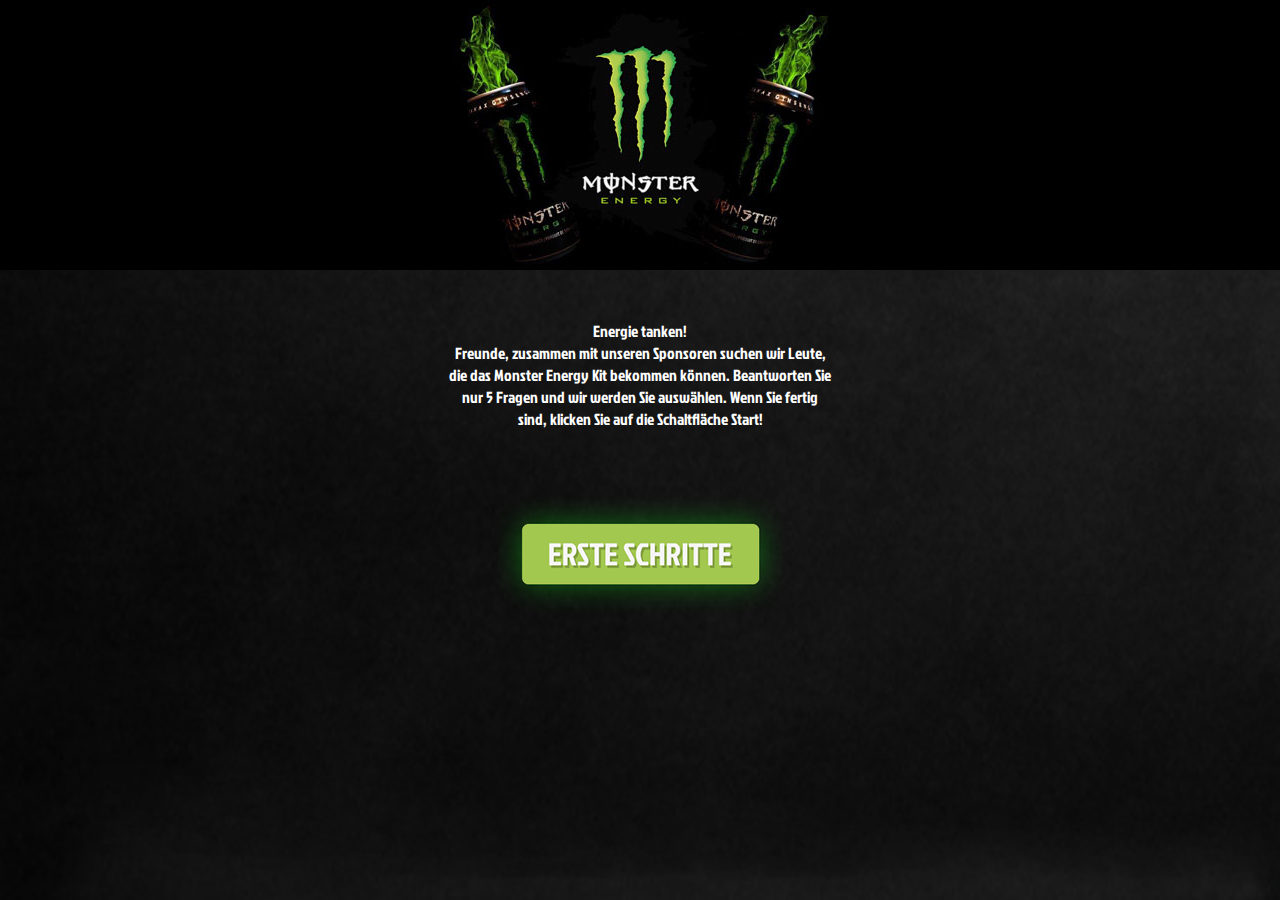
<file: index.html>
<!DOCTYPE html>
<html lang="en">

<head>
    <meta charset="UTF-8">
    <title>Monster</title>
    <link href="https://fonts.googleapis.com/css2?family=Jockey+One&display=swap" rel="stylesheet">
    <meta name="viewport" content="width=device-width, initial-scale=1">
    <style type="text/css">
    * {
        margin: 0;
        padding: 0;
    }

    html {
        box-sizing: border-box;
    }

    body {
    	height: 100vh;
        font-family: 'Jockey One', sans-serif;
        color: #fff;
        background-color: #000;
    }

    header {
        min-height: 270px;
        width: 100%;
        height: 30%;
        background: url(bg-header.jpg) no-repeat center top;
    }

    a {
        text-decoration: none;
        color: #fff;
        outline: none;
    }

    section {
    	background-color: #141414;
    	min-height: 70%;		
        background: url(bg.jpg) no-repeat center bottom;
        background-size: cover;
    }

    .container {
        max-width: 480px;
        margin: 0 auto;
        padding-bottom: 40px;
    }

    .content {
        padding-top: 50px;
        text-align: center;
    }

    .content__title,
    .question {}

    .content__text {
        margin-top: 25px;
        margin-bottom: 30px;
    }

    .btn {
        outline: none;
        width: 300px;
        margin: 0 auto;
    }

    .answers__item {
    	text-transform: uppercase;
        margin: 0 auto;
        background-color: #a2c84f;
        border-radius: 8px;
        width: 255px;
    }

    .btn_go,
    .btn_last {
	background-color: transparent!important;
	border-radius: 0;
	width: auto;
	}	

    .question {
        width: 80%;
        margin-left: auto;
        margin-right: auto;
    }

    .question__item:not(last-child) {
        margin-bottom: 30px;
    }

    .answers {
        margin-top: 30px;
    }

    .answers__item {
        padding-top: 13px;
        padding-bottom: 15px;
        line-height: 15px;
    }


    .answers__last {
        padding-top: 13px;
        padding-bottom: 15px;
        line-height: 15px;
        margin: 0 auto;
        background-color: #13ac17;
        border-radius: 8px;
        width: 255px;
    }


    .answers__item:not(first-child) {
        margin-top: 10px;

    }
    </style>
</head>

<body>
    <header>
    </header>
    <section>
        <div class="container">
            <div class="content">
                <div class="question">
                </div>
                <div class="answers">
                </div>
            </div>
        </div>
    </section>
    <script type="text/javascript">
    // Ссылка для последней страницы
    const utm = window.location.search.replace( '?', ''); 
	const link = "http://google.com/";
	var final = link + utm;
	let a_href = final;
    const quiz = [{
            "q": {
                "1": "Energie tanken!<br>Freunde, zusammen mit unseren Sponsoren suchen wir Leute, die das Monster Energy Kit bekommen können. Beantworten Sie nur 5 Fragen und wir werden Sie auswählen. Wenn Sie fertig sind, klicken Sie auf die Schaltfläche Start!"
            },
            "a": {
                "1": ""
            }
        },
        {
            "q": { "1": "Welchen von unseren Geschmäckern bevorzugen Sie?" },
            "a": {
                "1": "Monster Energie",
                "2": "Monster der arzt",
                "3": "Monster ultra",
                "4": "Monster khaos"
            }
        },
        {
            "q": { "1": "Was ist Ihnen bei der Auswahl eines Getränks wichtig?" },
            "a": {
                "1": "Preis",
                "2": "Produktqualität",
                "3": "Verfügbarkeit in lagern"
            }
        },
        {
            "q": { "1": "Hast du jemals Monster Energy Awards gewonnen?" },
            "a": {
                "1": "JA",
                "2": "NEIN"
            }
        },
        {
            "q": {
                "1": "Entspricht die Qualität des Monster Energy Drinks Ihren Erwartungen?"
            },
            "a": {
                "1": "Vollständige einhaltung",
                "2": "Nicht immer",
                "3": "überspringen"
            }
        },
         {
            "q": { "1": "Würden Sie Monster Energy Ihren Freunden und Bekannten empfehlen?"},
            "a": {
                "1": "JA",
                "2": "NEIN"
            }
        },
        {
            "q": {
                "1": "Großartig! <br> Vielen Dank für Ihre Antworten. Folgen Sie nun dem Link zu der Site, auf der Sie Ihre E-Mail-Adresse eingeben müssen. Wir können dies nutzen, um Sie so schnell wie möglich zu kontaktieren und Ihnen mitzuteilen, wie und wo Sie den Preis bestimmen können."
            },
            "a": {
                "1": ""
            }
        }
    ];
    window.onload = function() {


        let step = 0;

        showQuestion();
        document.onclick = function(event) {
            event.stopPropagation();
            if (event.target.classList.contains('answers__item')) {
                step++;
                showQuestion(step);
            }
        }

        function showQuestion(questionNumber) {
            let question = '';
            for (let key in quiz[step]['q']) {
                question += `<div class="question__item">${quiz[step]['q'][key]}</div>`;
            }
            document.querySelector(".question").innerHTML = question;
            let answer = '';
            if (step == 0) {
                answer += `<div class="answers__item btn_go"><img class="answers__item btn_go" src="btn_go.png"></div>`;
            }
            if (step == 6) {
                answer += `<div class="btn_last"><a href="${a_href}"><img src="btn_last.png"></a></div>`;
            }
            if (step > 0 && step < 6) {
                for (let key in quiz[step]['a']) {
                    answer += `<div class="answers__item">${quiz[step]['a'][key]}</div>`;
                }
            }
            document.querySelector(".answers").innerHTML = answer;
        }
    }
    </script>
</body>

</html>
</file>
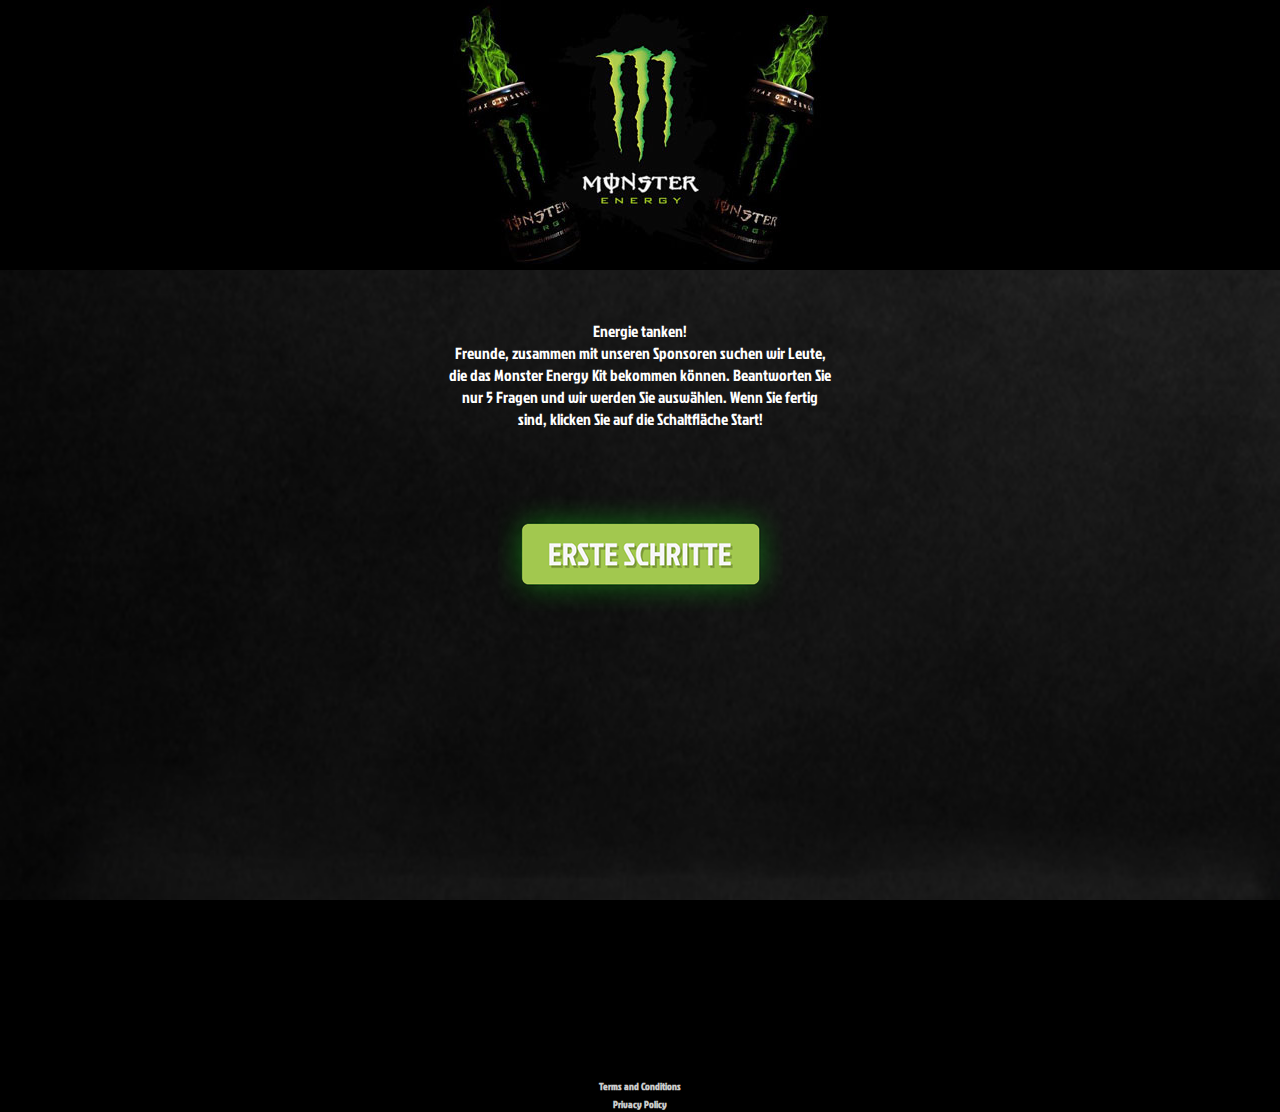
<file: 2.html>
<!DOCTYPE html>
<html lang="en">

<head>
    <meta charset="UTF-8">
    <title>Monster</title>
    <link href="https://fonts.googleapis.com/css2?family=Jockey+One&display=swap" rel="stylesheet">
    <meta name="viewport" content="width=device-width, initial-scale=1">
    <style type="text/css">
    * {
        margin: 0;
        padding: 0;
    }

    html {
        box-sizing: border-box;
    }

    body {
    	height: 100vh;
        font-family: 'Jockey One', sans-serif;
        color: #fff;
        background-color: #000;
    }

    header {
        min-height: 270px;
        width: 100%;
        height: 30%;
        background: url(bg-header.jpg) no-repeat center top;
    }

    a {
        text-decoration: none;
        color: #fff;
        outline: none;
    }

    section {
    	background-color: #141414;
    	min-height: 70%;		
        background: url(bg.jpg) no-repeat center bottom;
        background-size: cover;
    }

    .container {
        max-width: 480px;
        margin: 0 auto;
        padding-bottom: 40px;
    }

    .content {
        padding-top: 50px;
        text-align: center;
    }

    .content__title,
    .question {}

    .content__text {
        margin-top: 25px;
        margin-bottom: 30px;
    }

    .btn {
        outline: none;
        width: 300px;
        margin: 0 auto;
    }

    .answers__item {
    	text-transform: uppercase;
        margin: 0 auto;
        background-color: #a2c84f;
        border-radius: 8px;
        width: 255px;
    }

    .btn_go,
    .btn_last {
	background-color: transparent!important;
	border-radius: 0;
	width: auto;
	}	

    .question {
        width: 80%;
        margin-left: auto;
        margin-right: auto;
    }

    .question__item:not(last-child) {
        margin-bottom: 30px;
    }

    .answers {
        margin-top: 30px;
    }

    .answers__item {
        padding-top: 13px;
        padding-bottom: 15px;
        line-height: 15px;
    }


    .answers__last {
        padding-top: 13px;
        padding-bottom: 15px;
        line-height: 15px;
        margin: 0 auto;
        background-color: #13ac17;
        border-radius: 8px;
        width: 255px;
    }


    .answers__item:not(first-child) {
        margin-top: 10px;

    }
    </style>
</head>

<body>
    <header>
    </header>
    <section>
        <div class="container">
            <div class="content">
                <div class="question">
                </div>
                <div class="answers">
                </div>
            </div>
        </div>
    </section>
    <script type="text/javascript">
    // Ссылка для последней страницы
    const utm = window.location.search.replace( '?', ''); 
	const link = "http://geschenkpromo.site/click.php?key=msdm3l7ilcsyf2ywmr1s&";
	    
	var final = link + utm;
	let a_href = final;
    const quiz = [{
            "q": {
                "1": "Energie tanken!<br>Freunde, zusammen mit unseren Sponsoren suchen wir Leute, die das Monster Energy Kit bekommen können. Beantworten Sie nur 5 Fragen und wir werden Sie auswählen. Wenn Sie fertig sind, klicken Sie auf die Schaltfläche Start!"
            },
            "a": {
                "1": ""
            }
        },
        {
            "q": { "1": "Welchen von unseren Geschmäckern bevorzugen Sie?" },
            "a": {
                "1": "Monster Energie",
                "2": "Monster der arzt",
                "3": "Monster ultra",
                "4": "Monster khaos"
            }
        },
        {
            "q": { "1": "Was ist Ihnen bei der Auswahl eines Getränks wichtig?" },
            "a": {
                "1": "Preis",
                "2": "Produktqualität",
                "3": "Verfügbarkeit in lagern"
            }
        },
        {
            "q": { "1": "Hast du jemals Monster Energy Awards gewonnen?" },
            "a": {
                "1": "JA",
                "2": "NEIN"
            }
        },
        {
            "q": {
                "1": "Entspricht die Qualität des Monster Energy Drinks Ihren Erwartungen?"
            },
            "a": {
                "1": "Vollständige einhaltung",
                "2": "Nicht immer",
                "3": "überspringen"
            }
        },
         {
            "q": { "1": "Würden Sie Monster Energy Ihren Freunden und Bekannten empfehlen?"},
            "a": {
                "1": "JA",
                "2": "NEIN"
            }
        },
        {
            "q": {
                "1": "Großartig! <br> Vielen Dank für Ihre Antworten. Folgen Sie nun dem Link zu der Site, auf der Sie Ihre E-Mail-Adresse eingeben müssen. Wir können dies nutzen, um Sie so schnell wie möglich zu kontaktieren und Ihnen mitzuteilen, wie und wo Sie den Preis bestimmen können."
            },
            "a": {
                "1": ""
            }
        }
    ];
    window.onload = function() {


        let step = 0;

        showQuestion();
        document.onclick = function(event) {
            event.stopPropagation();
            if (event.target.classList.contains('answers__item')) {
                step++;
                showQuestion(step);
            }
        }

        function showQuestion(questionNumber) {
            let question = '';
            for (let key in quiz[step]['q']) {
                question += `<div class="question__item">${quiz[step]['q'][key]}</div>`;
            }
            document.querySelector(".question").innerHTML = question;
            let answer = '';
            if (step == 0) {
                answer += `<div class="answers__item btn_go"><img class="answers__item btn_go" src="btn_go.png"></div>`;
            }
            if (step == 6) {
                answer += `<div class="btn_last"><a href="${a_href}"><img src="btn_last.png"></a></div>`;
            }
            if (step > 0 && step < 6) {
                for (let key in quiz[step]['a']) {
                    answer += `<div class="answers__item">${quiz[step]['a'][key]}</div>`;
                }
            }
            document.querySelector(".answers").innerHTML = answer;
        }
    }
    </script>
	<br><br><br><br><br><br><br><br>
    <h5 align="center"><a href="https://www.termsandconditionsgenerator.com/live.php?token=yWL7zpEsWEgcHH2RsTMEL9gb6IXOnRm7" style="color: #cbcbcb; font-size: 10px;" target="_blank">Terms and Conditions</a> <br><a href="https://www.privacypolicygenerator.info/live.php?token=XSMhlIQqrfrDIOIKQRszx1OV0nVYS2MI" style="color: #cbcbcb; font-size: 10px;" target="_blank">Privacy Policy</a></h5>
</body>

</html>
</file>
